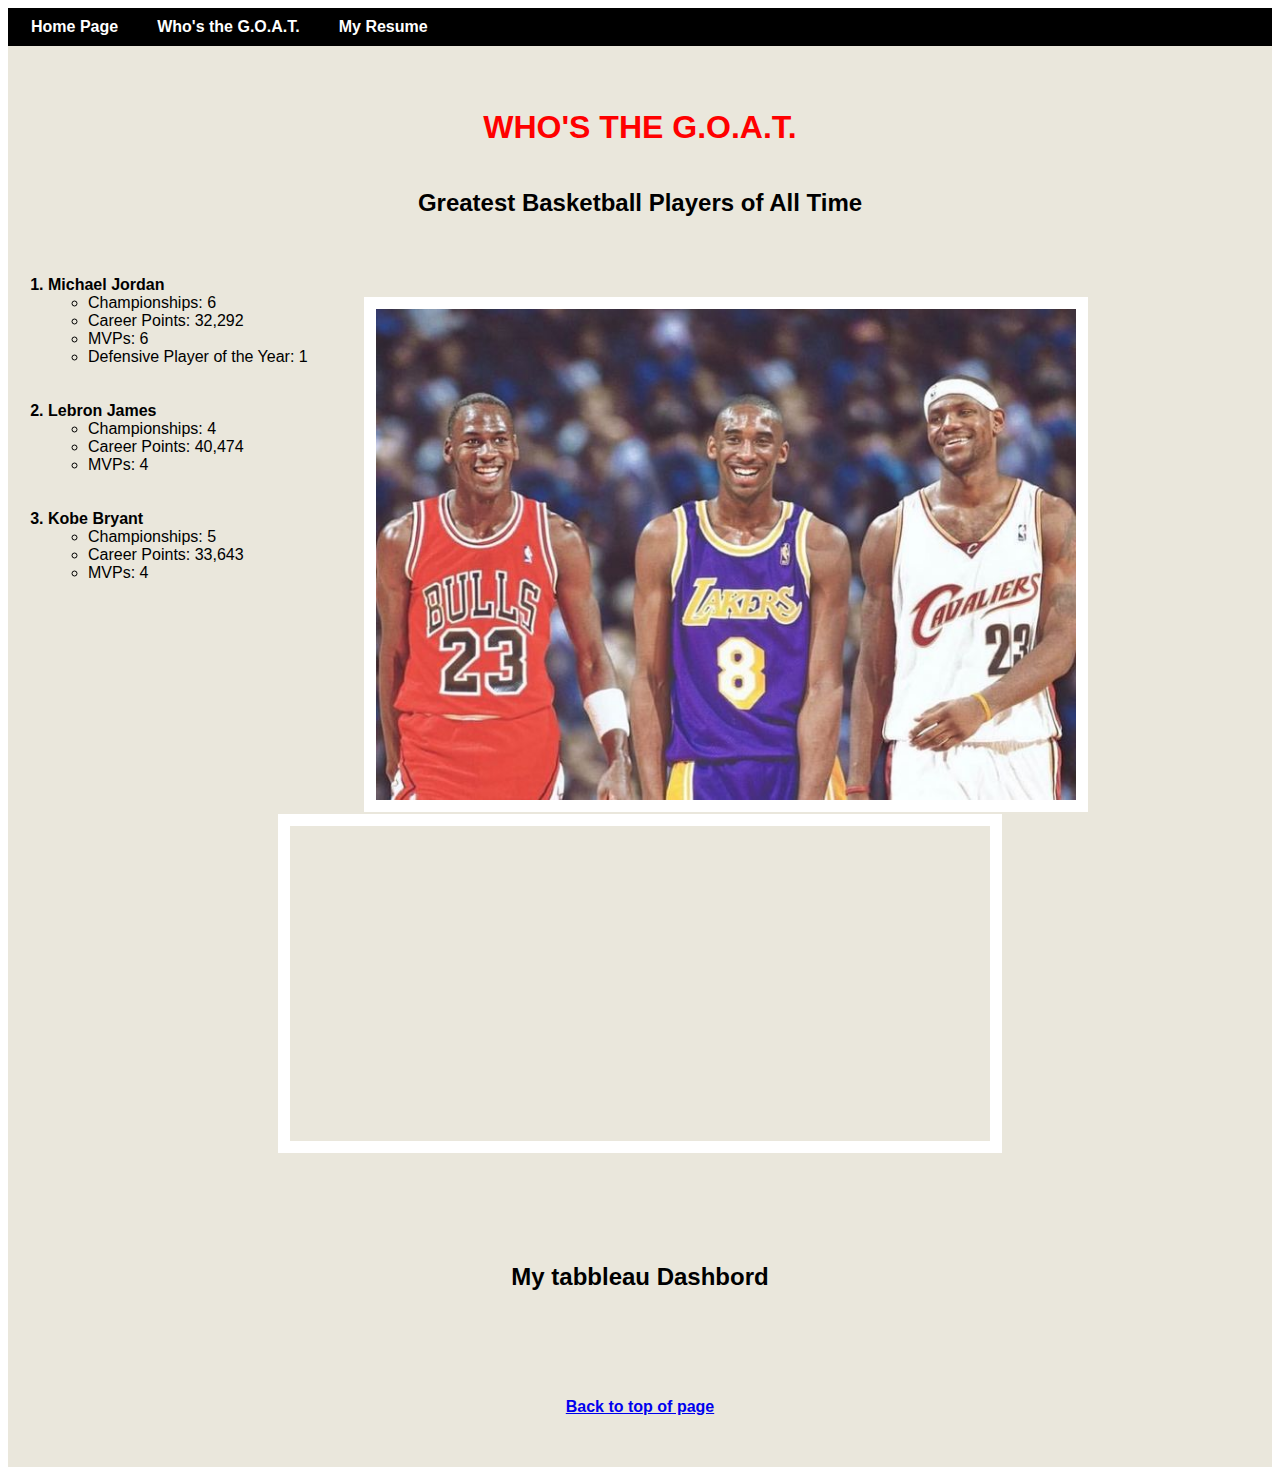
<file: mypage.html>
<!DOCTYPE html>
<html lang="en">
    <nav class="navbar">
        <a href="index.html">Home Page</a> |
        <a href="#">Who's the G.O.A.T.</a> |
        <a href="myresume.html">My Resume</a>
    </nav>
<head>
    <meta charset="UTF-8">
    <meta name="viewport" content="width=device-width, initial-scale=1.0">
    <title>Who's the G.O.A.T.</title>
    <link rel="stylesheet" href="css/mystyles2.css">
</head>
<body>
<div class="header">
    <h1>WHO'S THE G.O.A.T.</h1>
</div>
<div class="header2">
    <h2 class="post-title">Greatest Basketball Players of All Time</h2>
</div>
<div class="mainbody">
    <ol>
        <li class="name" >Michael Jordan</li>
            <ul>
                <li>Championships: 6</li>
                <li>Career Points: 32,292</li>
                <li>MVPs: 6</li>
                <li>Defensive Player of the Year: 1</li>
            </ul>
            <br><br>
        <li class="name">Lebron James</li>
            <ul>
                <li>Championships: 4</li>
                <li>Career Points: 40,474</li>
                <li>MVPs: 4</li>
            </ul>
            <br><br>
        <li class="name">Kobe Bryant</li>
            <ul>
                <li>Championships: 5</li>
                <li>Career Points: 33,643</li>
                <li>MVPs: 4</li>
            </ul>
    </ol>
<div>
    <br><br><br><br><br><br>
    <img src="assets/img/bigthree.jpeg">
    <br><br><br><br><br><br>
    <iframe width="560" height="315" src="https://www.youtube.com/embed/rzQAC8kPJxo?si=rE1rPyXkfq6poWRj" title="YouTube video player" frameborder="0" allow="accelerometer; autoplay; clipboard-write; encrypted-media; gyroscope; picture-in-picture; web-share" referrerpolicy="strict-origin-when-cross-origin" allowfullscreen></iframe>
    <br><br><br><br><br>
    <h2>My tabbleau Dashbord</h2>
    <div class='tableauPlaceholder' id='viz1713827940943' style='position:relative'><noscript><a href='#'><img alt='Tree ' src='https:&#47;&#47;public.tableau.com&#47;static&#47;images&#47;Wh&#47;WhatWillWeCookFrom100most-usedingredientsintheworldstopcuisines&#47;Tree&#47;1_rss.png' style='border: none' /></a></noscript><object class='tableauViz'  style='display:none;'><param name='host_url' value='https%3A%2F%2Fpublic.tableau.com%2F' /> 
        <param name='embed_code_version' value='3' /> <param name='site_root' value='' /><param name='name' value='WhatWillWeCookFrom100most-usedingredientsintheworldstopcuisines&#47;Tree' /><param name='tabs' value='no' /><param name='toolbar' value='yes' /><param name='static_image' value='https:&#47;&#47;public.tableau.com&#47;static&#47;images&#47;Wh&#47;WhatWillWeCookFrom100most-usedingredientsintheworldstopcuisines&#47;Tree&#47;1.png' /> <param name='animate_transition' value='yes' /><param name='display_static_image' value='yes' /><param name='display_spinner' value='yes' /><param name='display_overlay' value='yes' /><param name='display_count' value='yes' /><param name='language' value='en-US' /></object></div>                <script type='text/javascript'>                    var divElement = document.getElementById('viz1713827940943');                    var vizElement = divElement.getElementsByTagName('object')[0];                    vizElement.style.width='1400px';vizElement.style.height='927px';                    var scriptElement = document.createElement('script');                    scriptElement.src = 'https://public.tableau.com/javascripts/api/viz_v1.js';                    vizElement.parentNode.insertBefore(scriptElement, vizElement);                </script>
    <br><br>
    <div class="anchor">
    <a href="#top">Back to top of page</a>
<div>
</body>
</html>
</file>
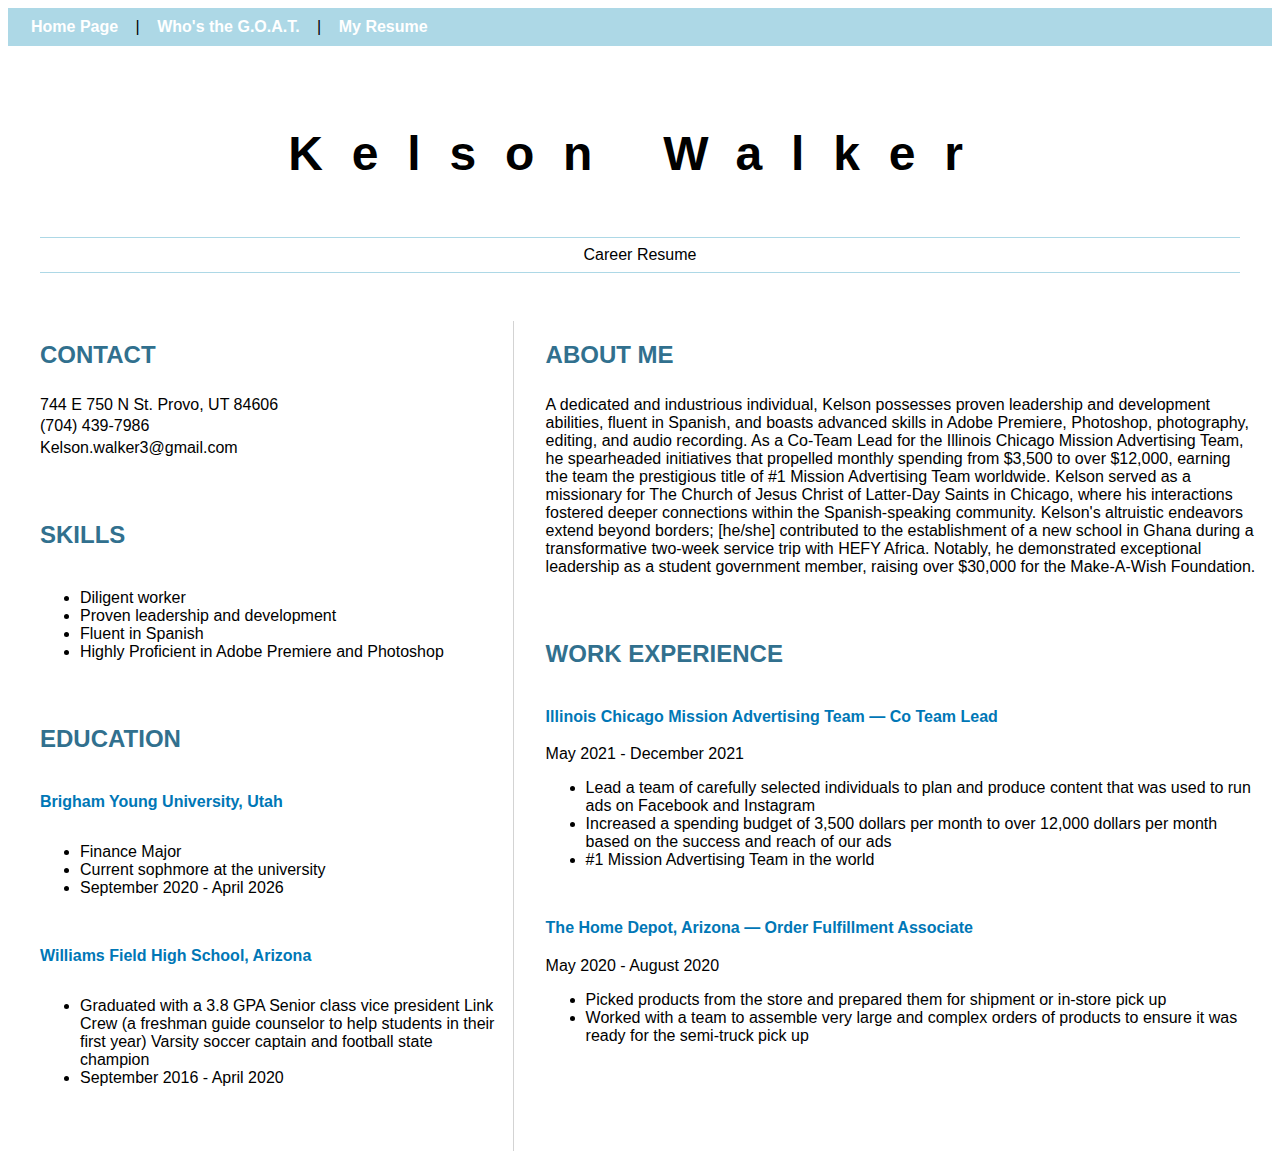
<file: myresume.html>
<html>
	<head>
		<link href="/css/resumestyles.css" rel="stylesheet">
        <title>Kelson Walker</title>
        <nav class="navbar">
        <a href="index.html">Home Page</a> |
        <a href="mypage.html">Who's the G.O.A.T.</a> |
        <a href="#">My Resume</a>
    </nav>
	</head>

	<body>
		<header id="header">
			
			<h1>Kelson Walker</h1>
			<hr>
			 Career Resume
			<hr>
		</header>
		<main>
			<article id="mainLeft">
				<section>
					<h2>CONTACT</h2>
					
                    <p>
                        744 E 750 N St.
                        Provo, UT 84606 </p>

                    <p>(704) 439-7986</p>

                        Kelson.walker3@gmail.com
                        
                    </p>
				</section>
				<section>
					<h2>SKILLS</h2>
					
                    <ul>
                        <li>Diligent worker
                            
                            </li>
                        <li>Proven leadership and development
                            </li>
                        <li>Fluent in Spanish
                            </li>
                        <li>Highly Proficient in Adobe Premiere and Photoshop
                            </li>
                    </ul>
				</section>
				<section>
					<h2>EDUCATION</h2>
				
                    <h3>Brigham Young University, Utah</h3>
                    <p>
                        <ul>
                            <li>Finance Major</li>
                            <li>Current sophmore at the university</li>
                            <li>September 2020 - April 2026 </li>
                        </ul>
                    </p>
                    <br>
                    <h3>Williams Field High School, Arizona</h3>
                    <p>
                        <ul>
                            <li>Graduated with a 3.8 GPA
                                Senior class vice president
                                Link Crew (a freshman guide counselor to help students in their first year)
                                Varsity soccer captain and football state champion
                                </li>
                            <li>September 2016 - April 2020 </li>
                        </ul>
                    </p>
                  
				</section>            
			</article>
			<article id="mainRight">
				<section>
					<h2>ABOUT ME</h2>
					
                    <p>A dedicated and industrious individual, Kelson possesses proven leadership and development abilities, fluent in Spanish, and boasts advanced skills in Adobe Premiere, Photoshop, photography, editing, and audio recording. As a Co-Team Lead for the Illinois Chicago Mission Advertising Team, he spearheaded initiatives that propelled monthly spending from $3,500 to over $12,000, earning the team the prestigious title of #1 Mission Advertising Team worldwide. Kelson served as a missionary for The Church of Jesus Christ of Latter-Day Saints in Chicago, where his interactions fostered deeper connections within the Spanish-speaking community. Kelson's altruistic endeavors extend beyond borders; [he/she] contributed to the establishment of a new school in Ghana during a transformative two-week service trip with HEFY Africa. Notably, he demonstrated exceptional leadership as a student government member, raising over $30,000 for the Make-A-Wish Foundation.</p>
				</section>
				<section>
					<h2>WORK EXPERIENCE</h2>
                    <h3>Illinois Chicago Mission Advertising Team — Co Team Lead</h3>
                    <p>
                        May 2021 - December 2021
                    </p>
                    <ul>
                            <li>Lead a team of carefully selected individuals to plan and produce content that was used to run ads on Facebook and Instagram</li>
                            <li>Increased a spending budget of 3,500 dollars per  month to over 12,000 dollars per month based on the success and reach of our ads</li>    
                            <li>#1 Mission Advertising Team in the world</li>     
                    </ul>
<br>
                    <h3>The Home Depot, Arizona — Order Fulfillment Associate </h3>
                    <p> May 2020 - August 2020
                    </p>
                    <ul>
                            <li>Picked products from the store and prepared them for shipment or in-store pick up</li>
                            <li>Worked with a team to assemble very  large and complex orders of products to ensure it was ready for the semi-truck pick up</li>
 

                            
                    </ul>
				</section>
			</article>
		</main>
	</body>
</html>
</file>
<file: css/mystyles2.css>
.header{
    background-color: #eae7dc;
    color: red;
    height: 100px;
    line-height: 100px;
    font-family: Arial, Helvetica, sans-serif;
    font-weight: bolder;
    text-align: center;
    padding-top:10px ;
}
.navbar{
    text-align: left;
    font-family: Arial, Helvetica, sans-serif;
    background-color: black;
}
nav{
    background-color:#eae7dc;
    padding: 10px;
    overflow: hidden;
}
nav a{
    padding: 13px;
    text-decoration: none;
    font-weight: bold;
    color: white;
}
nav a:hover{
    background-color: #eae7dc;
    color: black;
}
.header2{
    background-color: #eae7dc;
    padding-top: 13px;
    font-family: Arial, Helvetica, sans-serif;
    padding-bottom:10px ;
    text-align: center;
    
}
.mainbody{
    background-color: #eae7dc;
    padding-top: 13px;
    font-family: Arial, Helvetica, sans-serif;
    padding-bottom:10px ;
}

img{
    display: block;
    margin-left: auto;
    margin-right: auto;
    width: 700px;
    border: 12px solid white;
    position:absolute;
    right: 15%;
    top: 33%;
}
iframe{
    display: block;
    margin-left: auto;
    margin-right: auto;
    width: 700px;
    border: 12px solid white;
}
.anchor{
    background-color: #eae7dc;
    color: red;
    height: 100px;
    line-height: 100px;
    font-family: Arial, Helvetica, sans-serif;
    font-weight: bolder;
    text-align: center;
    padding-top:10px ;
}
h2{
    text-align: center;
}
.name{
    font-weight: bolder;
}
</file>
<file: css/resumestyles.css>
.navbar{
    text-align: left;
    font-family: Arial, Helvetica, sans-serif;
    background-color: lightblue;
}
nav{
    background-color:#eae7dc;
    padding: 10px;
    overflow: hidden;
}
nav a{
    padding: 13px;
    text-decoration: none;
    font-weight: bold;
    color: white;
}
nav a:hover{
    background-color:#5085a5;
    color: white;
}

body {
    font-family:'Trebuchet MS', 'Lucida Sans Unicode', 'Lucida Grande', 'Lucida Sans', Arial, sans-serif
    
}
h1 {
    font-size: 3em;
    letter-spacing: .6em;
    padding-top: 1em;
    padding-bottom: 1em;
}

h2 {
    font-size: 1.5em;
    padding-bottom: 1em;
    color: #31708e;
}

h3 {
    font-size: 1em;
    padding-bottom: 1em;
    color: 0077b6;
}
main { 
    display: grid;
    grid-template-columns: 40% 60%;
    margin-top: 3em;
}
header {
    text-align: center;
    margin: auto 2em;
}

section {
    margin: auto 1em 4em 2em;
}

i {
    margin-right: .5em;
}

p {
    margin: .2em auto
}

hr {
    border: none;
    background-color: lightgray;
    height: 1px;
}

h1, h2, h3 {
    font-weight: 100;
    margin-bottom: 0;
    font-weight: bold;
}
#mainLeft {
    border-right: 1px solid lightgray;
}
h5{
    font-weight: lighter;
    margin-top: 0%;
}
hr{
    background-color: lightblue;
}
</file>
